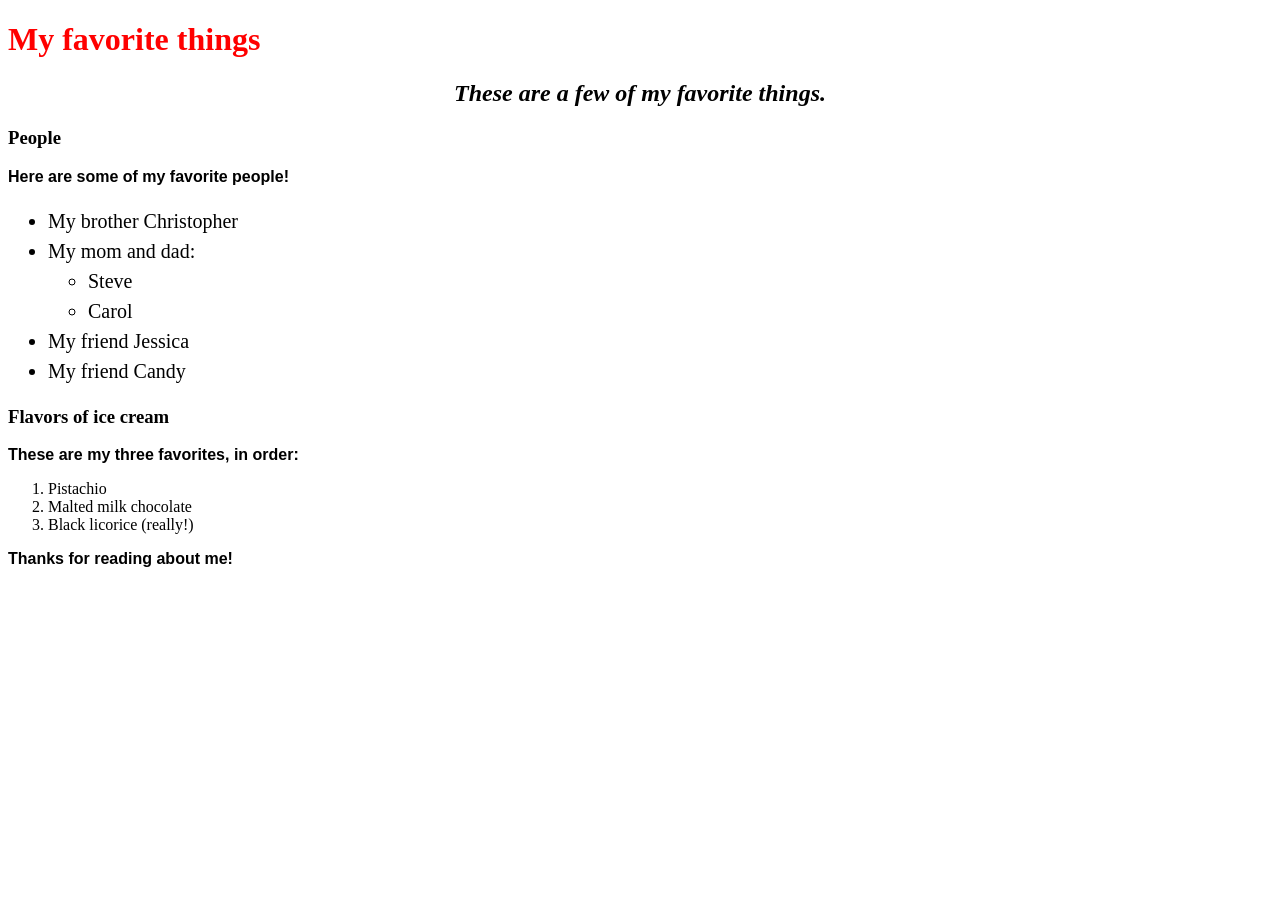
<file: favorite things.html>
<!DOCTYPE html>
<html lang="en-US">
<head>
  <link href="css/styles.css" rel="stylesheet" type="text/css">
  <title>Michael's favorite things</title>
</head>
<body>
  <h1>My favorite things</h1>
  <h2>These are a few of my favorite things.</h2>
  <h3>People</h3>
  <p>Here are some of my favorite people!</p>
  <ul>
    <li>My brother Christopher</li>
    <li>My mom and dad:
      <ul>
        <li>Steve</li>
        <li>Carol</li>
      </ul>
    </li>
    <li>My friend Jessica</li>
    <li>My friend Candy</li>
  </ul>

  <h3>Flavors of ice cream</h3>
  <p>These are my three favorites, in order:</p>
  <ol>
    <li>Pistachio</li>
    <li>Malted milk chocolate</li>
    <li>Black licorice (really!)</li>
  </ol>

  <p>Thanks for reading about me!</p>
</body>
</html>
</file>
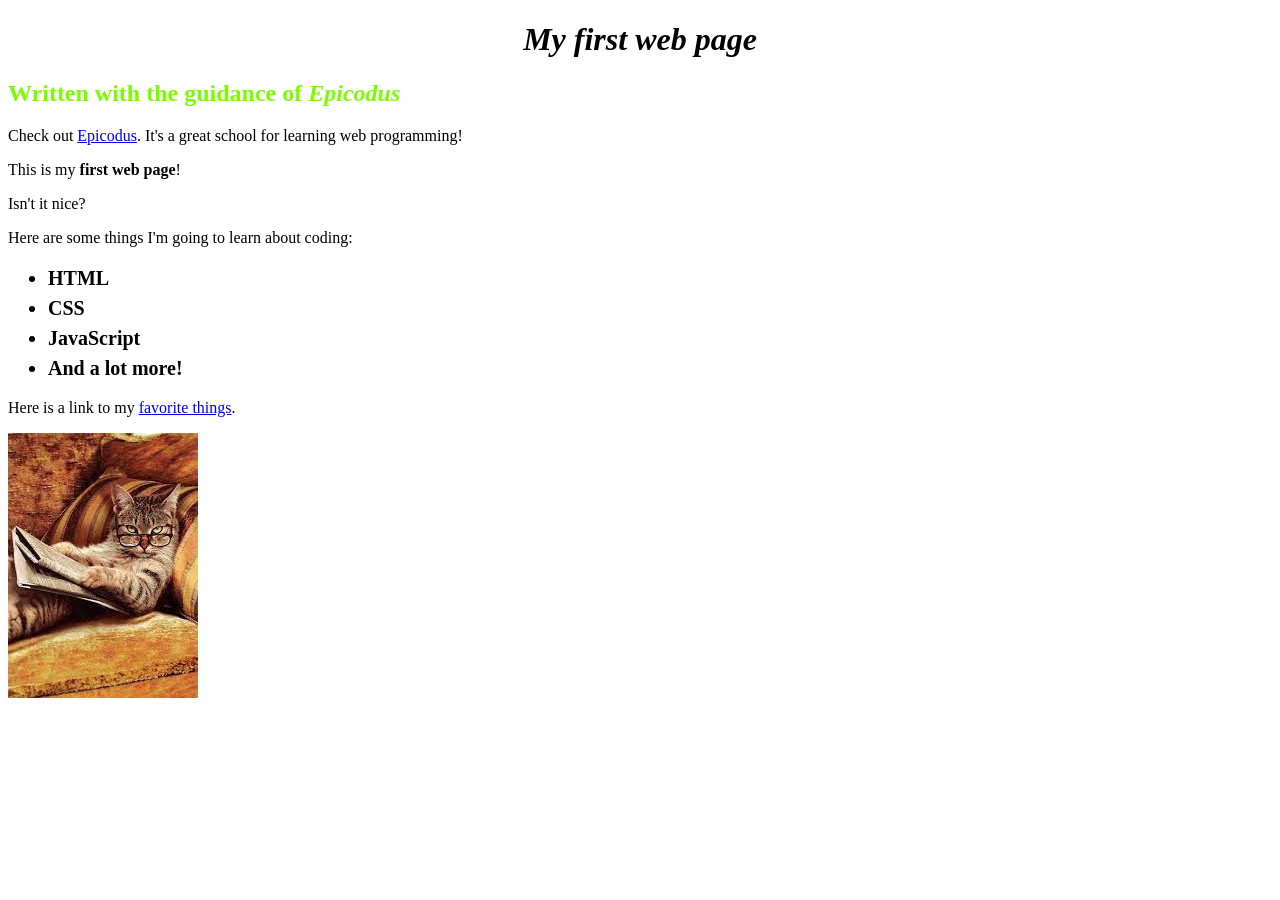
<file: my-first-webpage.html>
<!DOCTYPE html>
<html lang="en-US">
<head>
  <link href="css/merged-styles.css" rel="stylesheet" type="text/css">
  <title>Web page #1!</title>
</head>
<body>
  <h1>My first web page</h1>
  <h2>Written with the guidance of <em>Epicodus</em></h2>
  <p>Check out <a href="http://www.epicodus.com/">Epicodus</a>. It's a great school for learning web programming!</p>

  <p> This is my <strong>first web page</strong>!</p>
  <p>Isn't it nice?</p>

  <p>Here are some things I'm going to learn about coding:</p>
  <ul>
    <li>HTML</li>
    <li>CSS</li>
    <li>JavaScript</li>
    <li>And a lot more!</li>
  </ul>
  <p>Here is a link to my <a href="favorite-things.html">favorite things</a>.</p>
  <img src="img/kitten.jpeg" alt="A photo of a cute kitten.">
</body>
</html>
</file>
<file: css/styles.css>
h1 {
  color: red;
}

h2 {
  font-style: italic;
  text-align: center;
}

p {
  font-family: sans-serif;
  font-weight: bold;
}

ul {
  font-size: 20px;
  line-height: 30px;
}
</file>
<file: css/merged-styles.css>
h1 {
  font-style: oblique;
  text-align: center;
}

h2 {
  color: lawngreen;
}

h3 {
  font-family:Georgia, 'Times New Roman', Times, serif
}

li {
  font-size: 20px;
  line-height: 30px;
  font-weight: bolder;
}
</file>
